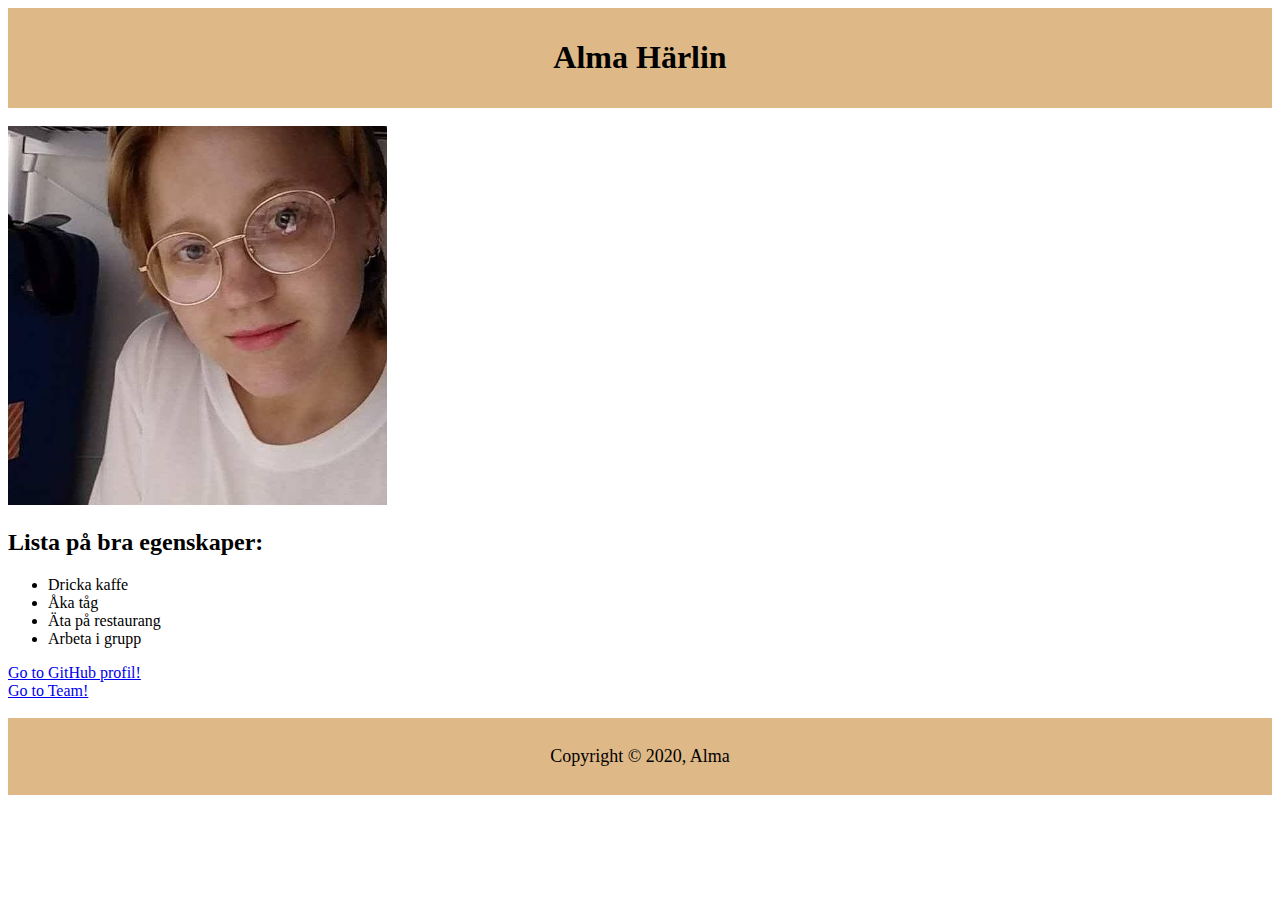
<file: almas-sida.html>
<!DOCTYPE html>
<html lang="en">
<head>
    <meta charset="UTF-8">
    <meta name="viewport" content="width=device-width, initial-scale=1.0">
    <title>alma_harlin</title>
</head>

<style type="text/css">
    #main-header{
        text-align: center;
        background-color: burlywood;
        color: black;
        padding: 10px;

    }

    #main-footer{
        text-align: center;
        font-size: 18px;
        background-color: burlywood;
        color: black;
        padding: 10px;

    }
</style>

<body>
    <div>
    <!--1. Namn-->
    <header id="main-header">
    <h1>Alma Härlin</h1>
    </header>
    <!--2. bild-->
    <br>
    <img src="images/alma.jpg" alt="Bild på alma_harlin" width="30%">
    <!--3. ul lista på fyra saker person är bra på-->
    <h2>Lista på bra egenskaper:</h2>
    <ul>
        <li>Dricka kaffe</li>
        <li>Åka tåg</li>
        <li>Äta på restaurang</li>
        <li>Arbeta i grupp</li>
    </ul>
    <!--4. Länk till Github-profil-->
      <a href="https://github.com/Haal20">Go to GitHub profil!</a>
<br>
    <!--5. Länk till startsida "index.html"-->
    <a href="index.html">Go to Team!</a>
    <br>
    <br>
    <footer id="main-footer">
        <p>Copyright &copy; 2020, Alma</p>
    </footer>
    </div>
</body>
</html>
</file>
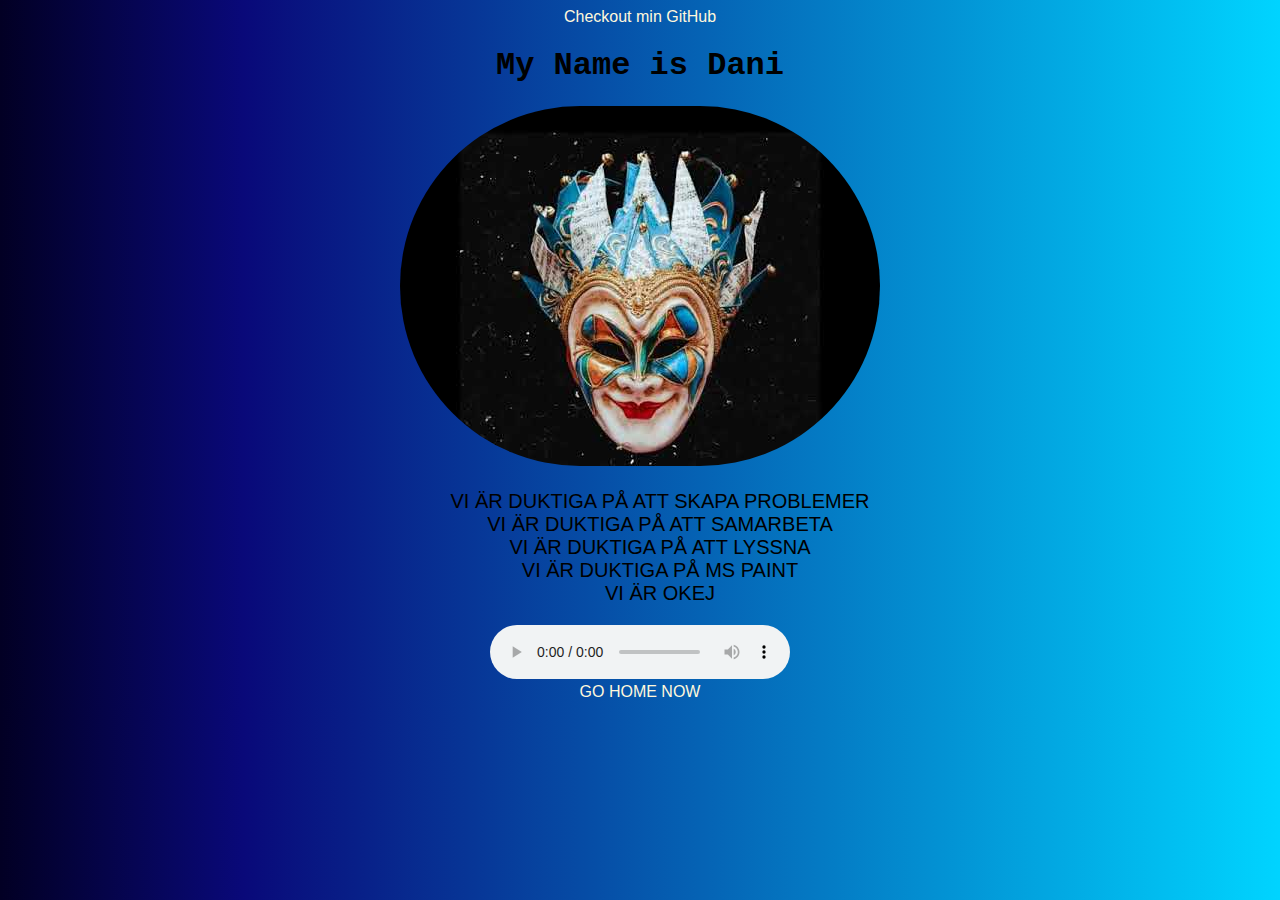
<file: dani-sida.html>
<!DOCTYPE html>
<html lang="en">
<head>
    <meta charset="UTF-8">
    <meta name="viewport" content="width=device-width, initial-scale=1.0">
    <title>Dani</title>
    <link rel="stylesheet" type="text/css" href="justice.css">
</head>
<body>
    <div class="stuff">
    <a href="https://github.com/Justice3000">Checkout min GitHub</a>
   
    <h1>My Name is Dani</h1>
    <img src="images/dani.jpg">
    <br>
    
   <div class="list">
            <ul>    
                <li>Vi är Duktiga på att skapa problemer</li>   
                 <li>Vi är Duktiga på att samarbeta</li>   
                  <li>Vi är Duktiga på att lyssna</li>
                  <li>Vi är Duktiga på MS Paint</li> 
                  <li>Vi är okej</li> 
                 </ul> 
                </div>
                 <audio src="https://indreika.se/land/Boris%20Brejcha%20@%20Grand%20Palais%20in%20Paris,%20France%20for%20Cercle.mp3" controls="">
                    <p>If you are reading this, it is because your browser does not support the audio element.</p>
                    </audio>
                </div>
               <div class="home"> <a href="index.html" class="home">GO HOME NOW</a></div>

              

            </body>
</html>
</file>
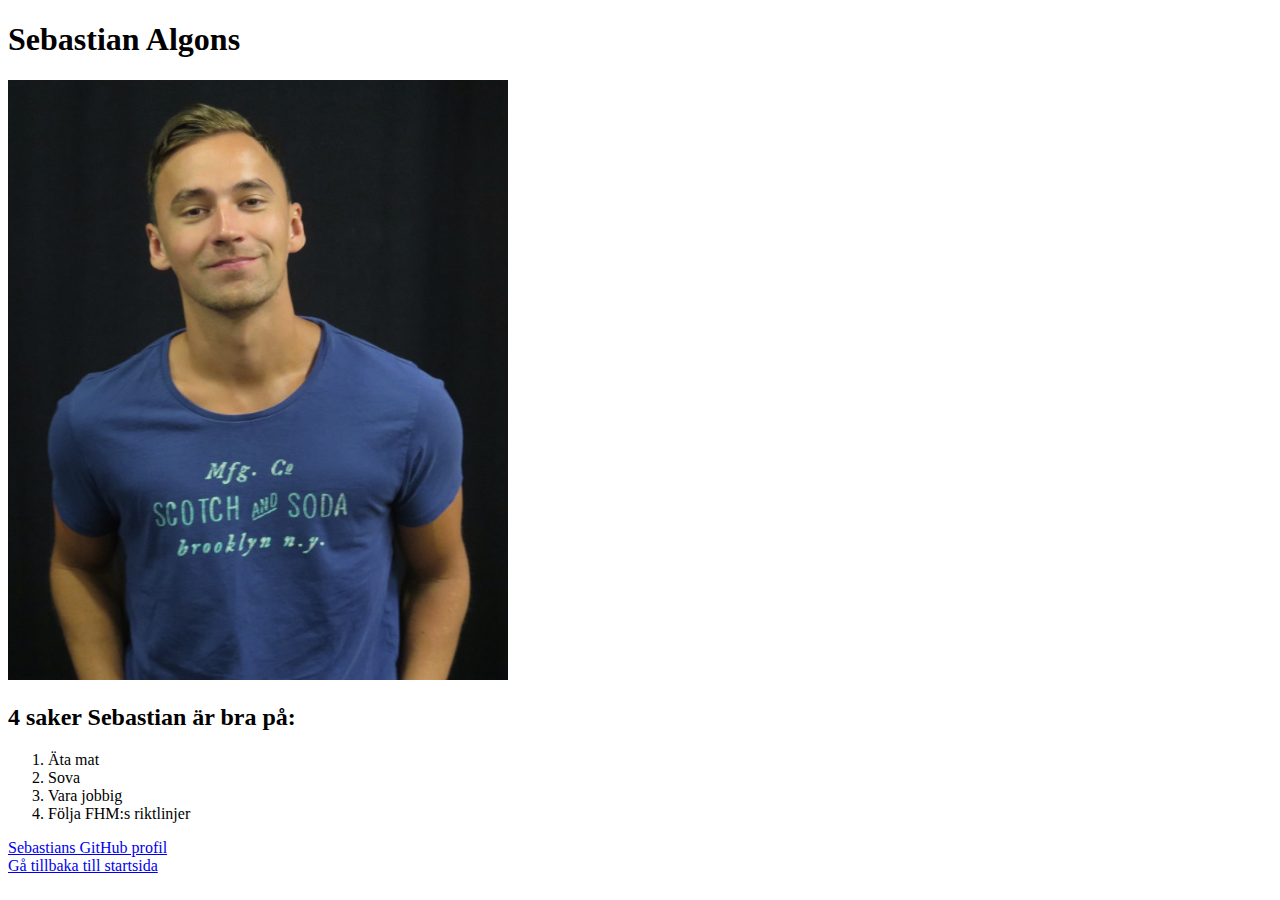
<file: sebastians-sida.html>
<!DOCTYPE html>
<html lang="en">
<head>
    <meta charset="UTF-8">
    <meta name="viewport" content="width=device-width, initial-scale=1.0">
    <title>Sebastian Algons</title>
</head>
<body>
<h1>Sebastian Algons</h1>

<img src="images/sebastian.jpg" alt="" width="500" height="600">

<h2>4 saker Sebastian är bra på:</h2>
<ol>
    <li>Äta mat</li>
    <li>Sova</li>
    <li>Vara jobbig</li>
    <li>Följa FHM:s riktlinjer</li>
  </ol> 

<a href="https://github.com/snajdisen">Sebastians GitHub profil</a>
<br>
<a href="index.html">Gå tillbaka till startsida</a>

</body>
</html>
</file>
<file: justice.css>
img {
    border-radius: 300px;
}

.stuff {
    text-align: center;
}

h1 {
    font-family: 'Courier New', Courier, monospace;
}

body {
    background: rgb(2,0,36);
background: linear-gradient(90deg, rgba(2,0,36,1) 0%, rgba(9,9,121,1) 19%, rgba(0,212,255,1) 100%);
}
.list {
    text-decoration: none;
}
ul {
    font-family: 'Segoe UI', Tahoma, Geneva, Verdana, sans-serif;
font-size: 20px;
text-transform: uppercase;
list-style: none;
}

a, .home{
    text-align: center;
    text-decoration: none;
    font-family: 'Segoe UI', Tahoma, Geneva, Verdana, sans-serif;
    color: cornsilk;
}
.home:hover {
   font-size: x-large;
}

a:hover {
    font-size: xx-large;
}
</file>
